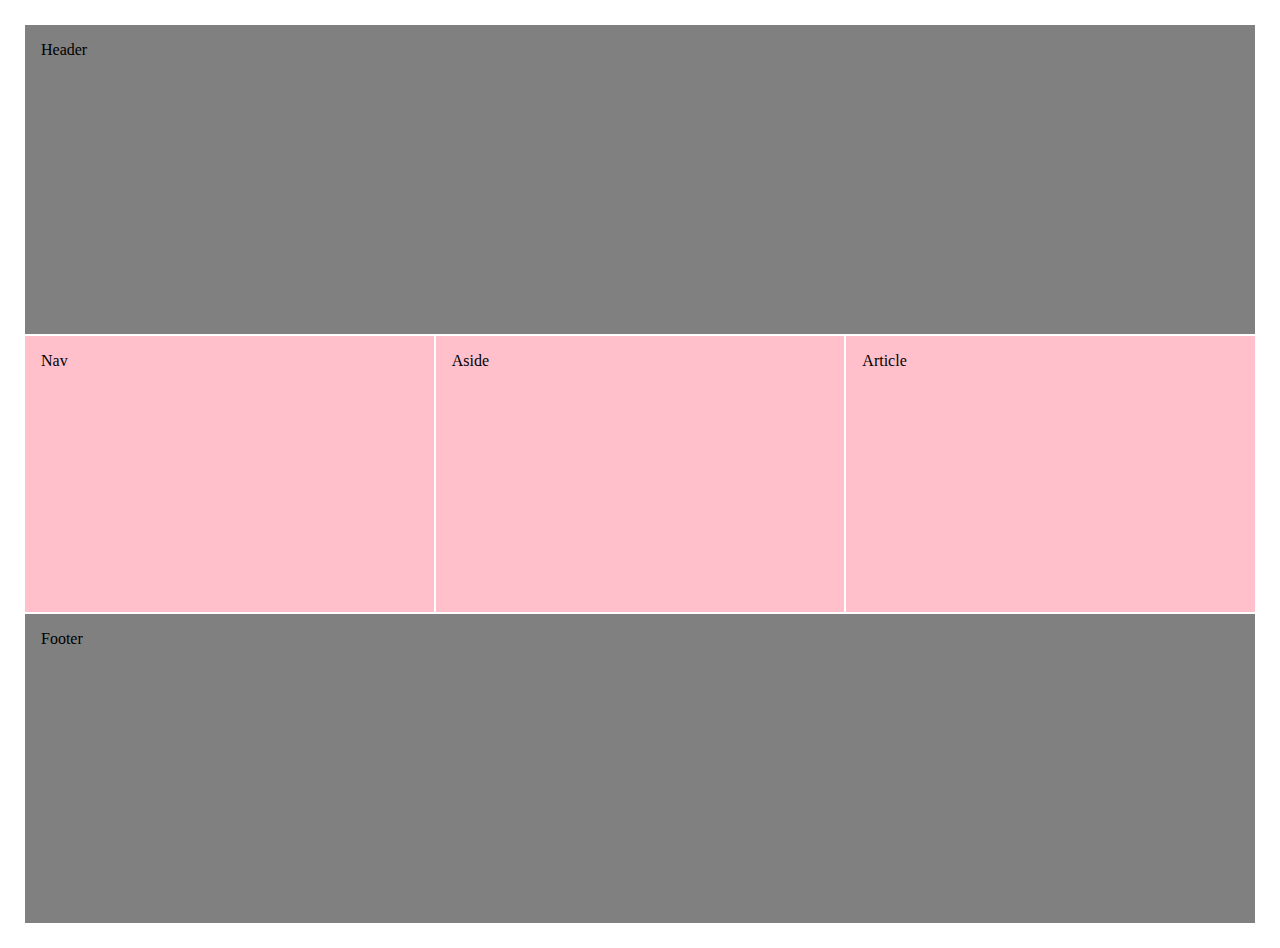
<file: index.html>
<!DOCTYPE html>
<html lang="es">

<head>
    <meta charset="UTF-8">
    <meta name="viewport" content="width=device-width, initial-scale=1.0">
    <title>Clase 5 editado</title>
    <link rel="stylesheet" href="./main.css">
</head>

<body>
    <header>
    	Header
	</header>
    <div id="main">
        <nav>
        	Nav
        </nav>
        <aside>
        	Aside
        </aside>
        <article>
        	Article
        </article>
    </div>
    <footer>
    	Footer
    </footer>
</body>

</html>
</file>
<file: main.css>
body {
    display: flex;
    flex-direction: column;
    height: 900px;
    padding: 1em;
}

#main {
    display: flex;
    flex: 1;
}

article,
nav,
aside {
    background-color: pink;
}

header,
footer {
    background-color: grey;
    margin: 1px;
}

article,
nav,
aside,
header,
footer {
   padding: 1rem;
   margin: 1px;
   flex: 1;
}
</file>
